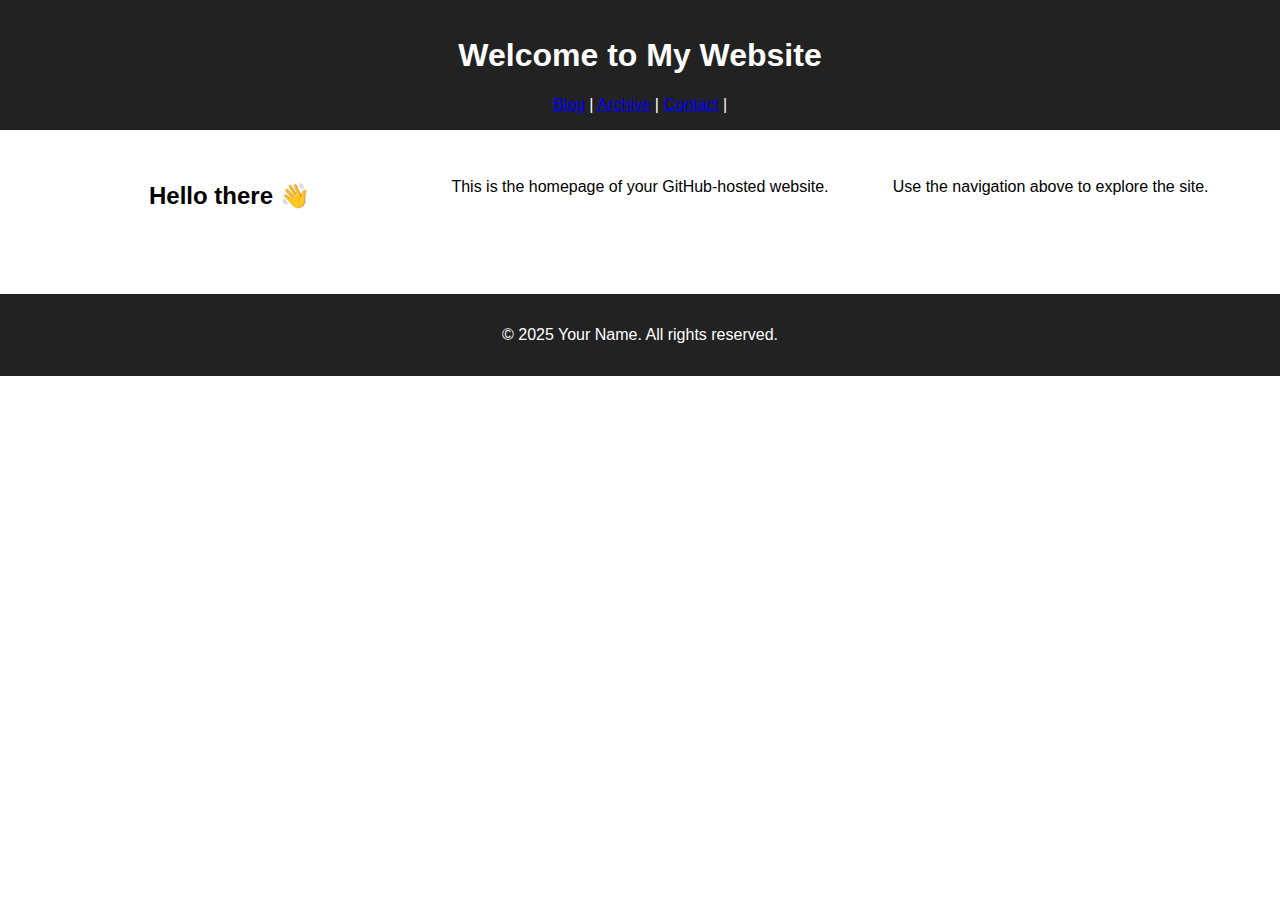
<file: index.html>
<!-- index.html -->
<!DOCTYPE html>
<html lang="en">
<head>
  <meta charset="UTF-8">
  <title>Welcome to My Website</title>
  <link rel="stylesheet" href="style.css">
</head>
<body>
  <header>
    <h1>Welcome to My Website</h1>
    <nav>
      <a href="blog.html">Blog</a> |
      <a href="archive.html">Archive</a> |
      <a href="contact.html">Contact</a> |
      
    </nav>
  </header>

  <main style="text-align:center; padding:2rem;">
    <h2>Hello there 👋</h2>
    <p>This is the homepage of your GitHub-hosted website.</p>
    <p>Use the navigation above to explore the site.</p>
  </main>

  <footer style="text-align: center; margin-top: 2rem;">
    <p>&copy; 2025 Your Name. All rights reserved.</p>
  </footer>
</body>
</html>
</file>
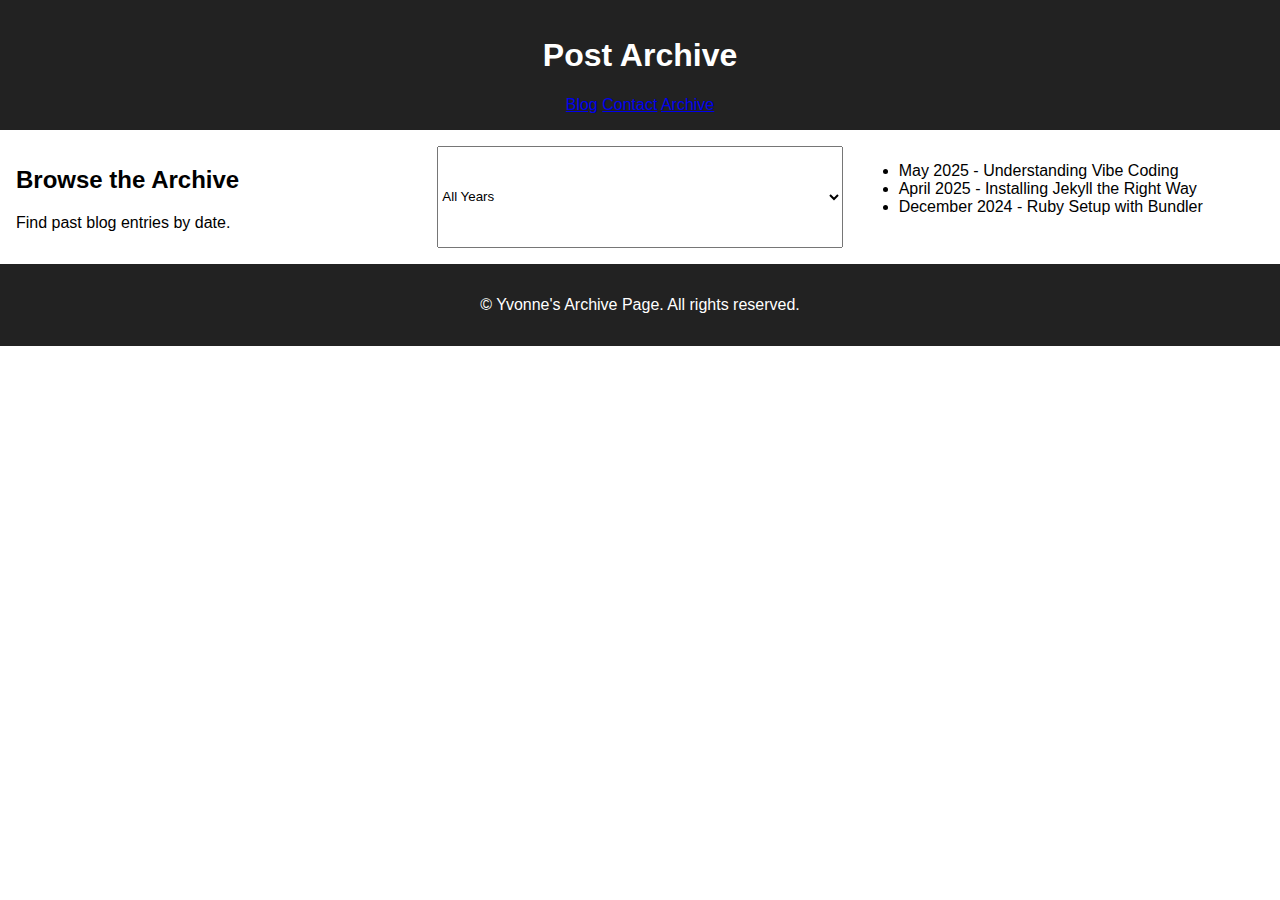
<file: archive.html>
<!DOCTYPE html>
<html lang="en">
<head>
  <meta charset="UTF-8">
  <meta name="viewport" content="width=device-width, initial-scale=1.0">
  <title>Archive Page</title>
  <link rel="stylesheet" href="style.css">

</head>

<body>
  <header>
    <h1>Post Archive</h1>
    <nav>
      <a href="blog.html">Blog</a>
      <a href="contact.html">Contact</a>
      <a href="archive.html">Archive</a>
     
    </nav>
  </header>

  <main class="container">
    <div class="hero">
      <h2>Browse the Archive</h2>
      <p>Find past blog entries by date.</p>
    </div>

    <select onchange="filterArchive(this.value)">
      <option value="all">All Years</option>
      <option value="2025">2025</option>
      <option value="2024">2024</option>
    </select>

    <ul id="archiveList">
      <li data-year="2025">May 2025 - Understanding Vibe Coding</li>
      <li data-year="2025">April 2025 - Installing Jekyll the Right Way</li>
      <li data-year="2024">December 2024 - Ruby Setup with Bundler</li>
    </ul>
  </main>

  <footer>
    <p>&copy; Yvonne's Archive Page. All rights reserved.</p>
   
  </footer>
  <script src="archive.js"></script>
</body>
</html>
</file>
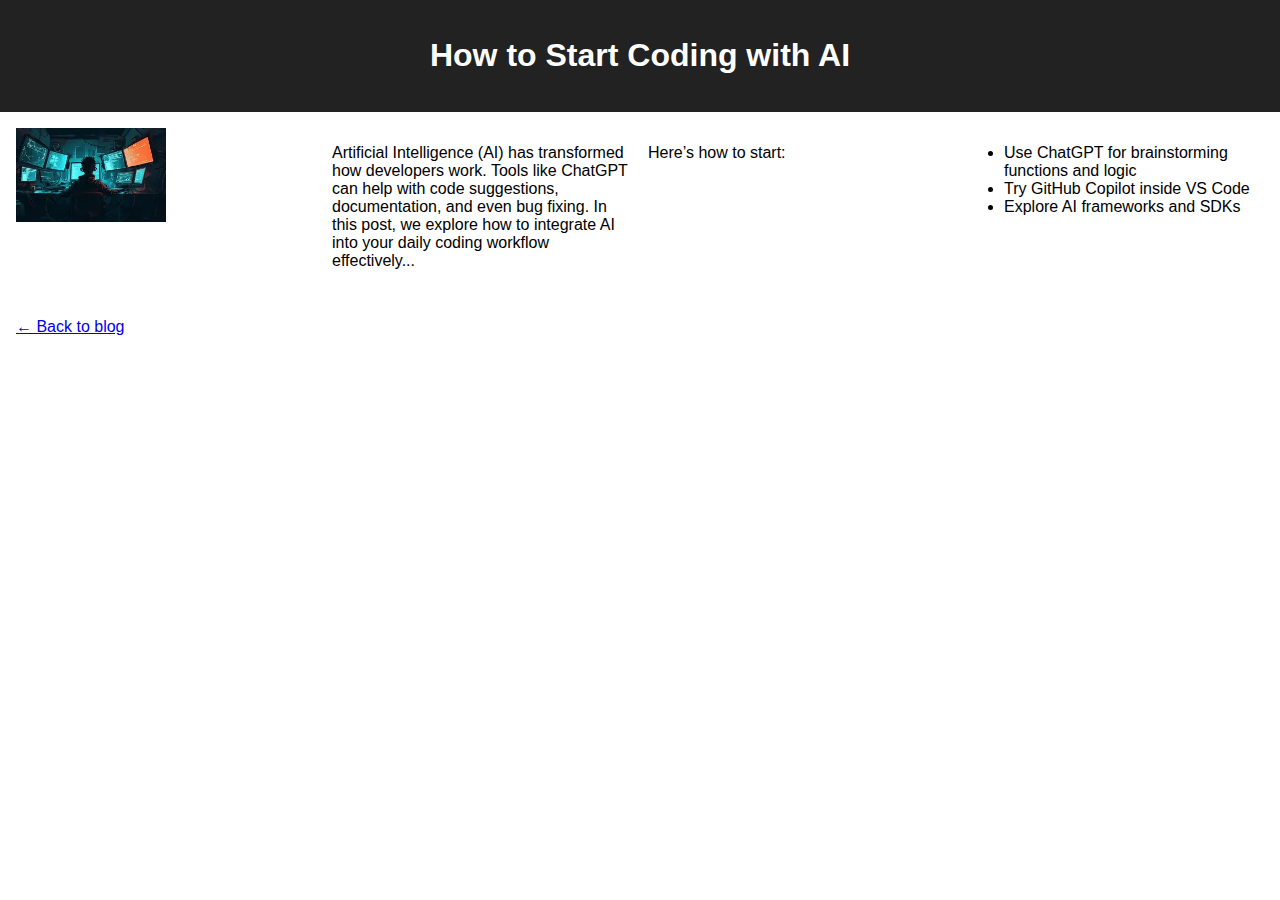
<file: post1.html>
<!DOCTYPE html>
<html lang="en">
<head>
  <meta charset="UTF-8" />
  <meta name="viewport" content="width=device-width, initial-scale=1.0"/>
  <title>How to Start Coding with AI</title>
  <link rel="stylesheet" href="style.css" />
</head>
<body>
  <header>
    <h1>How to Start Coding with AI</h1>
  </header>

  <main style="padding: 1rem;">
    <img src="ai-coding.jpg" alt="AI Coding" style="width: 50%; max-height: 150px; object-fit: cover;"/>
    <p>
      Artificial Intelligence (AI) has transformed how developers work. Tools like ChatGPT can help with code suggestions, documentation, and even bug fixing. In this post, we explore how to integrate AI into your daily coding workflow effectively...
    </p>
    <p>Here’s how to start:</p>
    <ul>
      <li>Use ChatGPT for brainstorming functions and logic</li>
      <li>Try GitHub Copilot inside VS Code</li>
      <li>Explore AI frameworks and SDKs</li>
    </ul>
    <p><a href="blog.html">← Back to blog</a></p>
  </main>
</body>
</html>
</file>
<file: style.css>
body {
  font-family: Arial, sans-serif;
  margin: 0;
  padding: 0;
}
header, footer {
  background-color: #222;
  color: #fff;
  padding: 1rem;
  text-align: center;
}
main {
  display: grid;
  grid-template-columns: repeat(auto-fit, minmax(300px, 1fr));
  gap: 1rem;
  padding: 1rem;
}
.blog-card {
  background: #f9f9f9;
  border-radius: 12px;
  box-shadow: 0 2px 6px rgba(0,0,0,0.1);
  overflow: hidden;
}
.blog-card img {
  width: 100%;
  height: 180px;
  object-fit: cover;
}
.blog-card .content {
  padding: 1rem;
}
.blog-card h2 {
  margin: 0 0 0.5rem;
}
.blog-card p {
  color: #555;
}
.blog-card a {
  display: inline-block;
  margin-top: 0.5rem;
  color: blue;
  text-decoration: underline;
}
</file>
